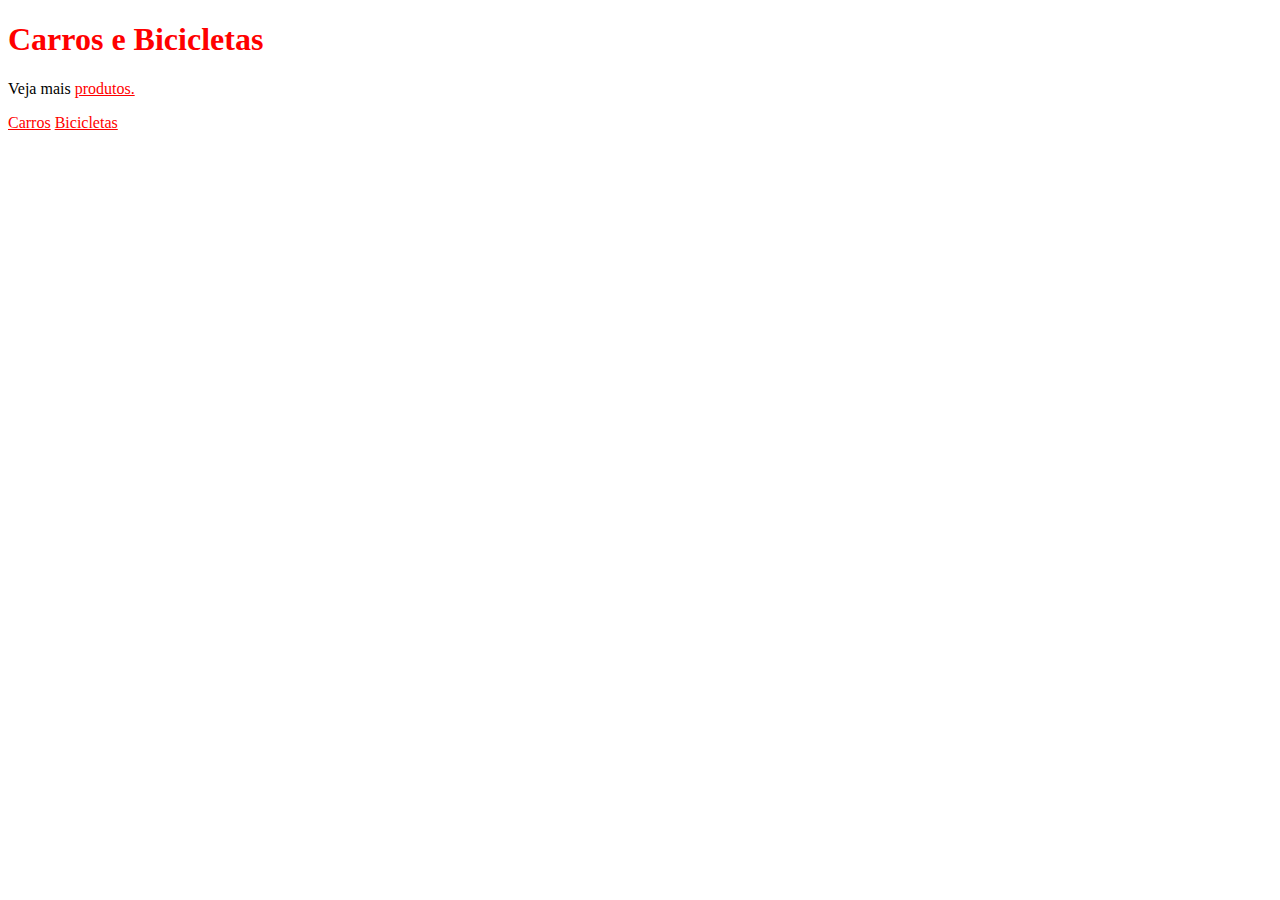
<file: index.html>
<!DOCTYPE html>
<html>

  <head>
    <meta charset='UTF-8'>    
    <title>Carros e Bicicletas</title>   
    <link rel="stylesheet" href="/style.css">  
  </head>

  <body>
    <h1>Carros e Bicicletas</h1>
    <p>Veja mais <a href="/">produtos.</a></p>
    <a href="/produtos/carros.html">Carros</a>
    <a href="/produtos/bicicletas.html">Bicicletas</a>
    
  </body>
</html>
</file>
<file: style.css>
h1, a {
  color: red;  
}
</file>
